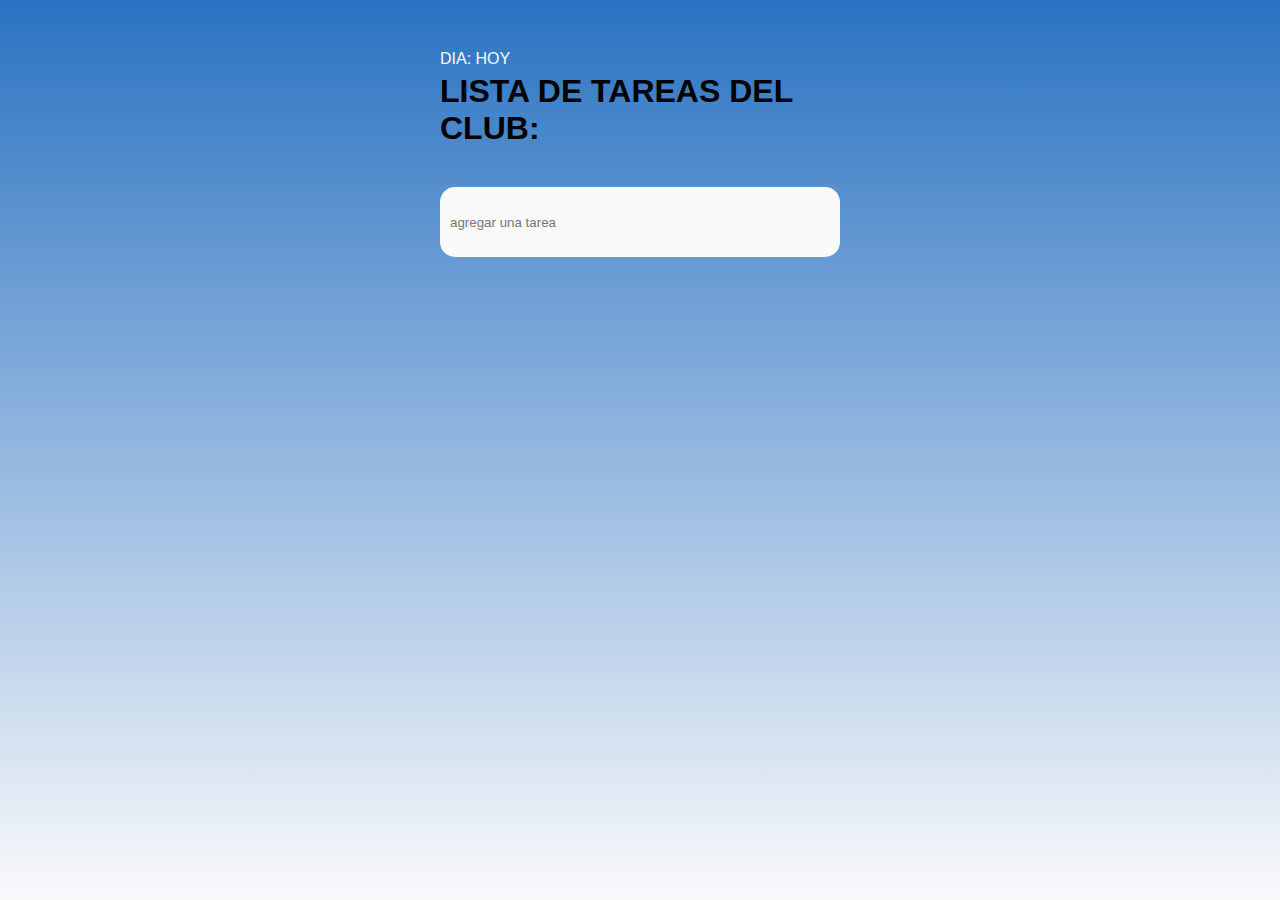
<file: index.html>
<!DOCTYPE html>
<html lang="en">
<head>
    <meta charset="UTF-8">
    <meta name="viewport" content="width=device-width, initial-scale=1.0">
    <link rel="stylesheet" href="https://cdnjs.cloudflare.com/ajax/libs/font-awesome/6.4.0/css/all.min.css" integrity="sha512-iecdLmaskl7CVkqkXNQ/ZH/XLlvWZOJyj7Yy7tcenmpD1ypASozpmT/E0iPtmFIB46ZmdtAc9eNBvH0H/ZpiBw==" crossorigin="anonymous" referrerpolicy="no-referrer" />
    <link rel="stylesheet" href="style.css">
    <title>To Do List</title>
</head>
<body>
    <div class="container">

    <div class="perfil"></div>
       <div id="fecha">DIA: HOY</div>
       <h1>LISTA DE TAREAS DEL CLUB: </h1>




    <div class="agregar-tarea">
        <input type="text" id="input" placeholder="agregar una tarea">
        <i id="enter" class="fas fa-plus-circle"></i>
    </div>


    <div class="seccion-tarea">
        
        <ul id="lista">
        <!--   <li>
                <i class="far fa-circle co" data="realizado" id="0"></i>
                <p class="text">hacer la tarea</p>
                <i class="fas fa-trash de" data="eliminado" id="0"></i>
            </li> -->
        </ul>
    </div>

    </div>


  <script src="script.js"></script>  
</body>
</html>
</file>
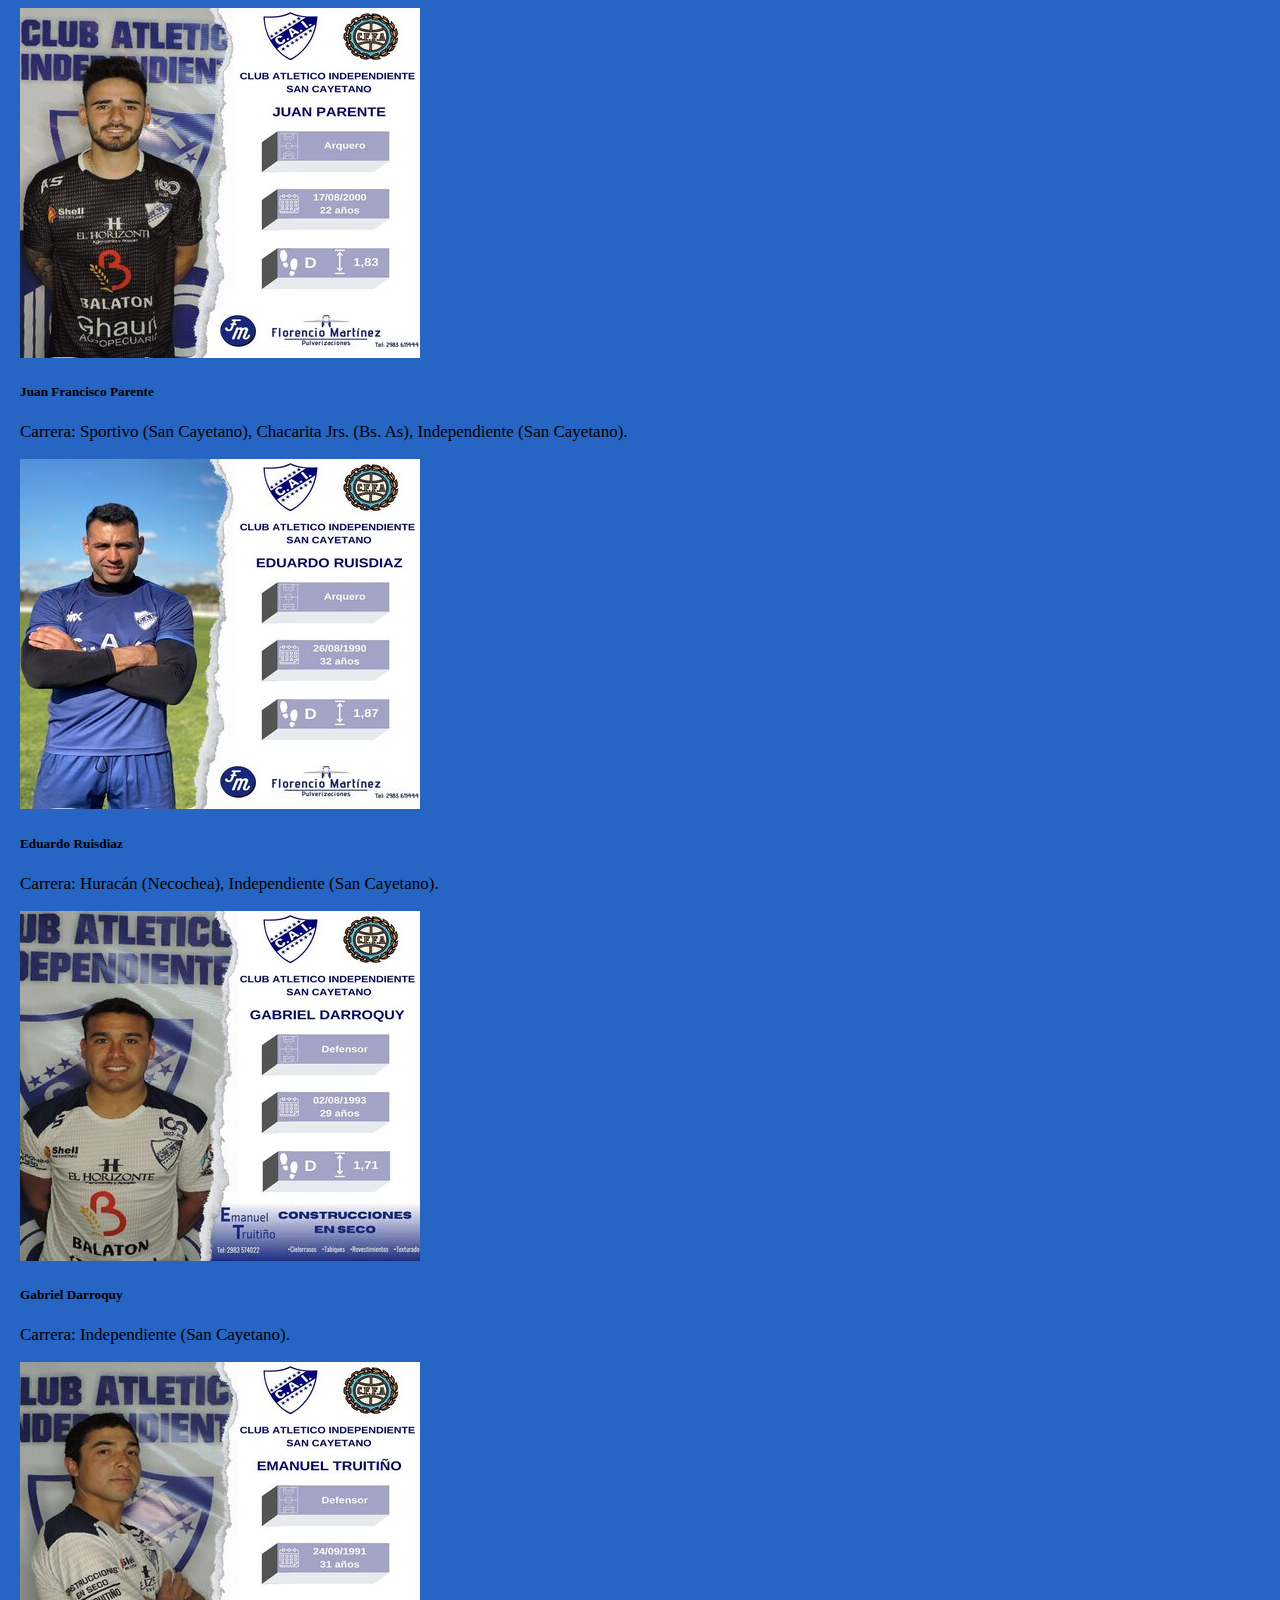
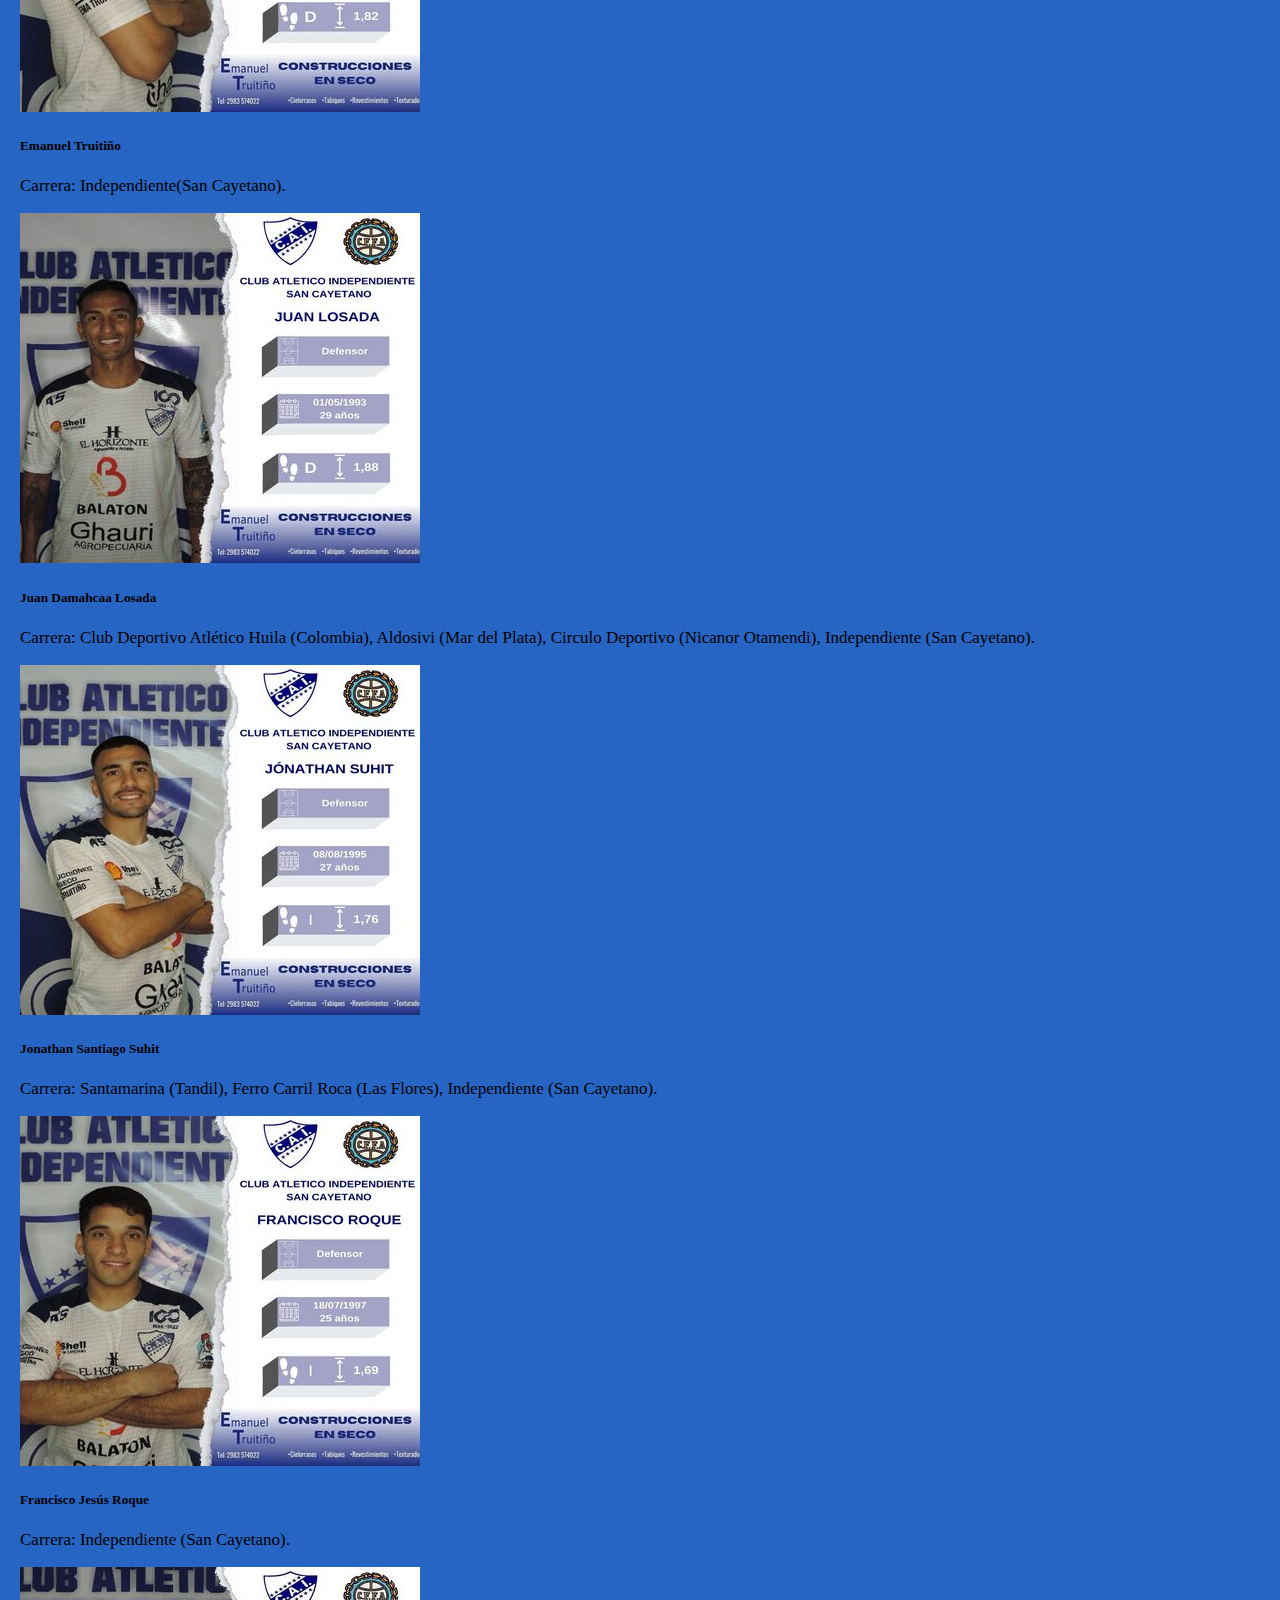
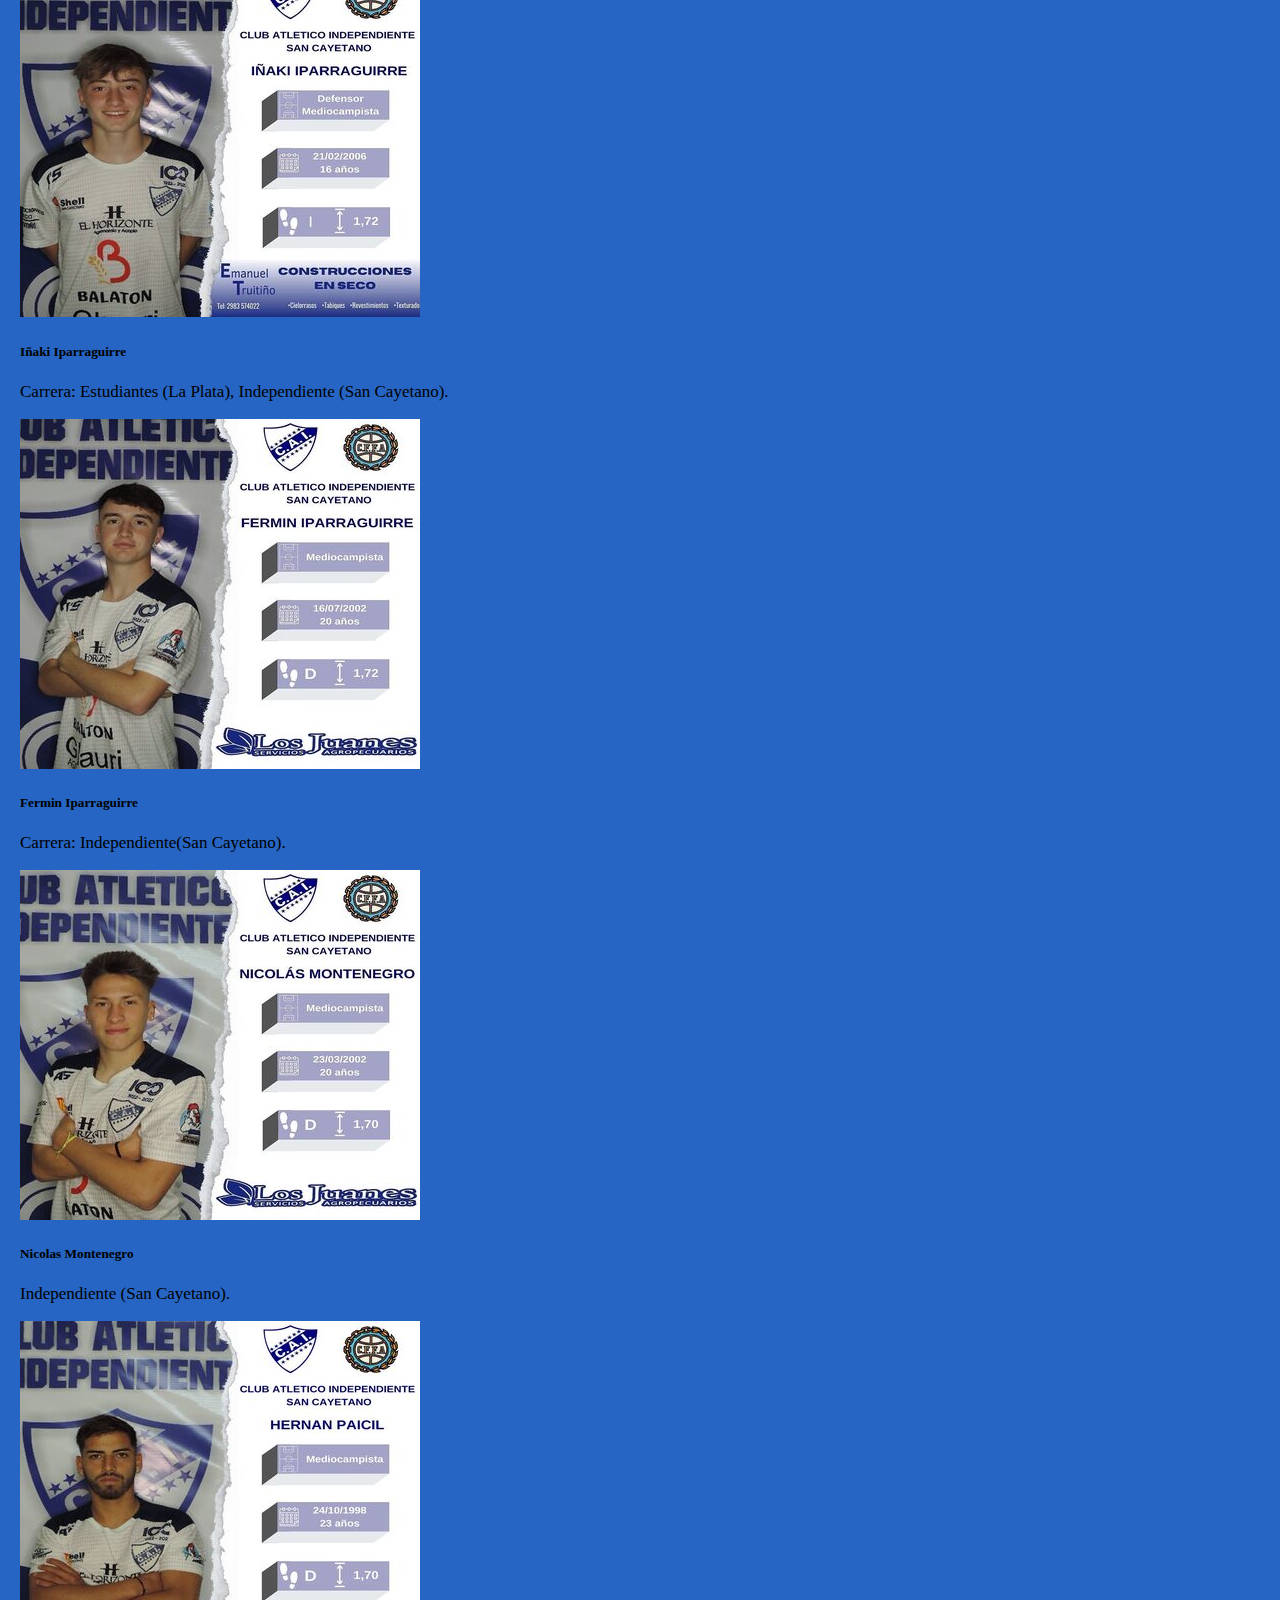
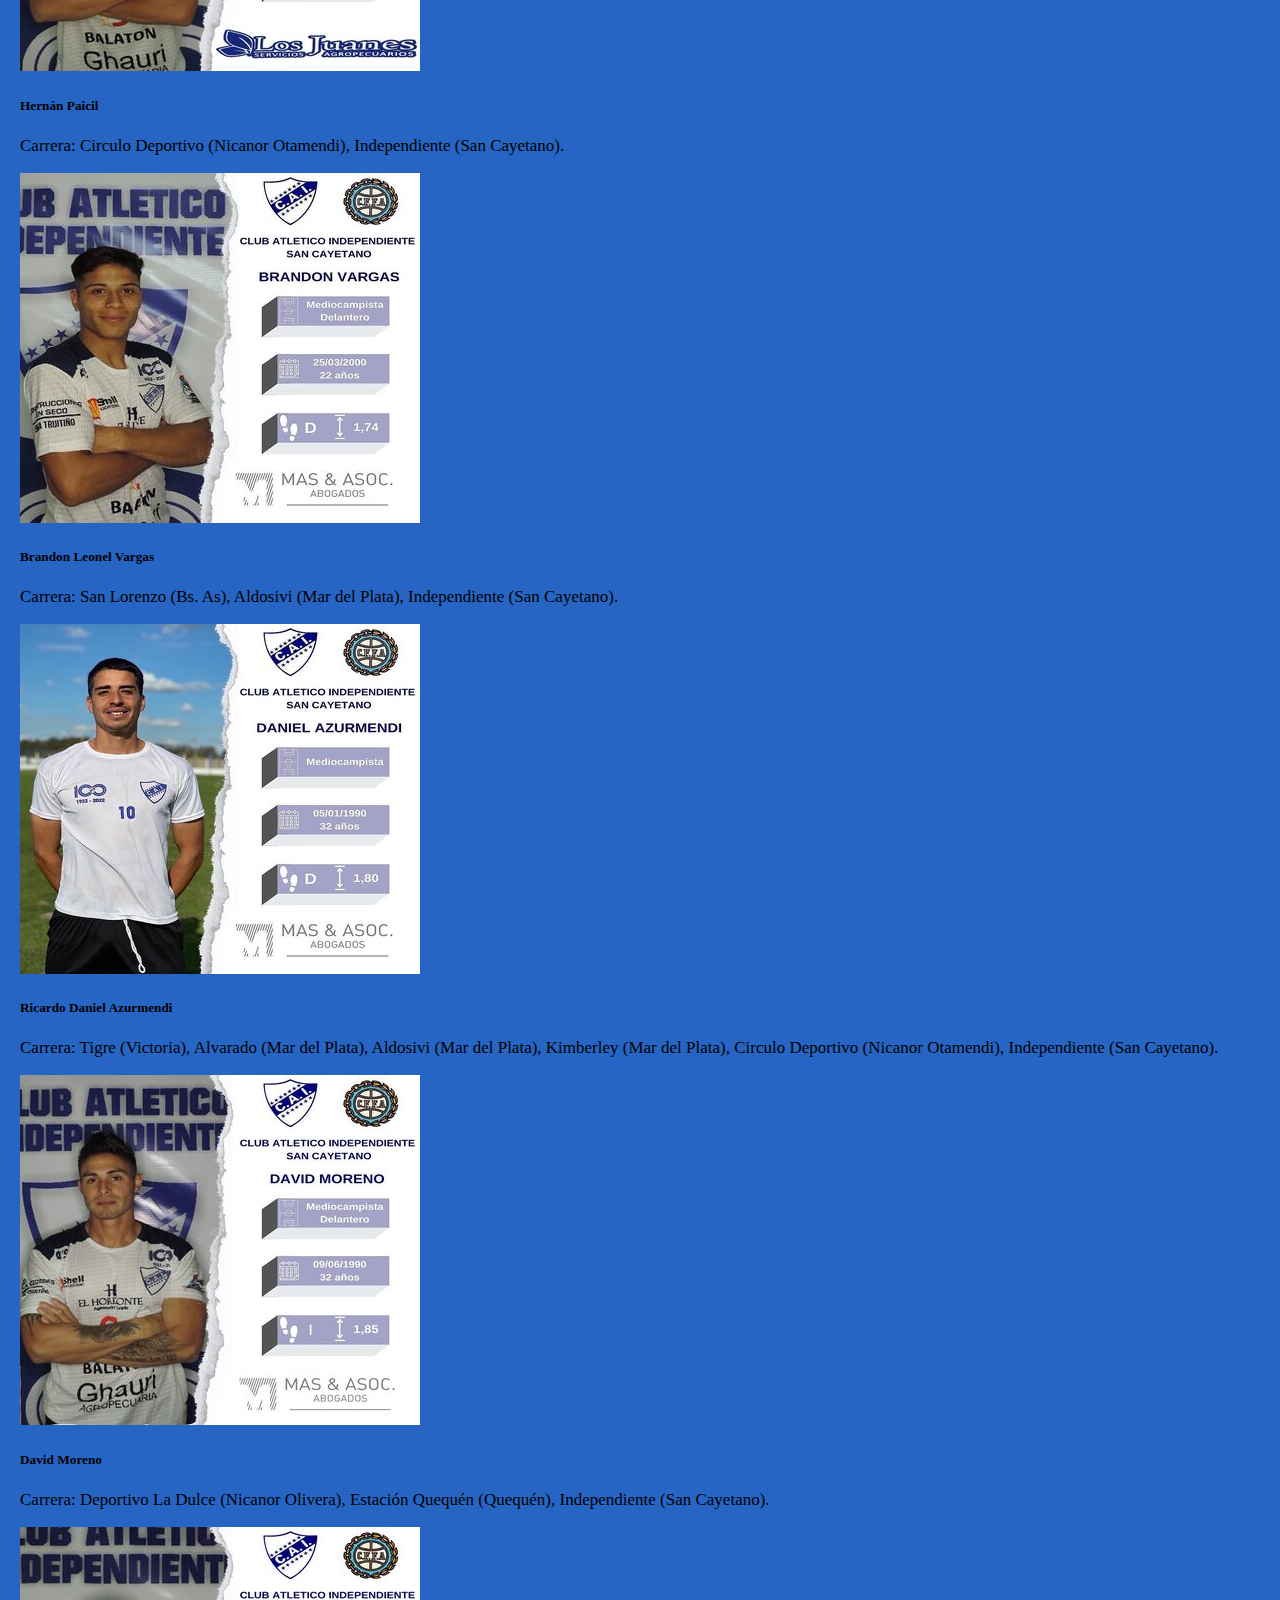
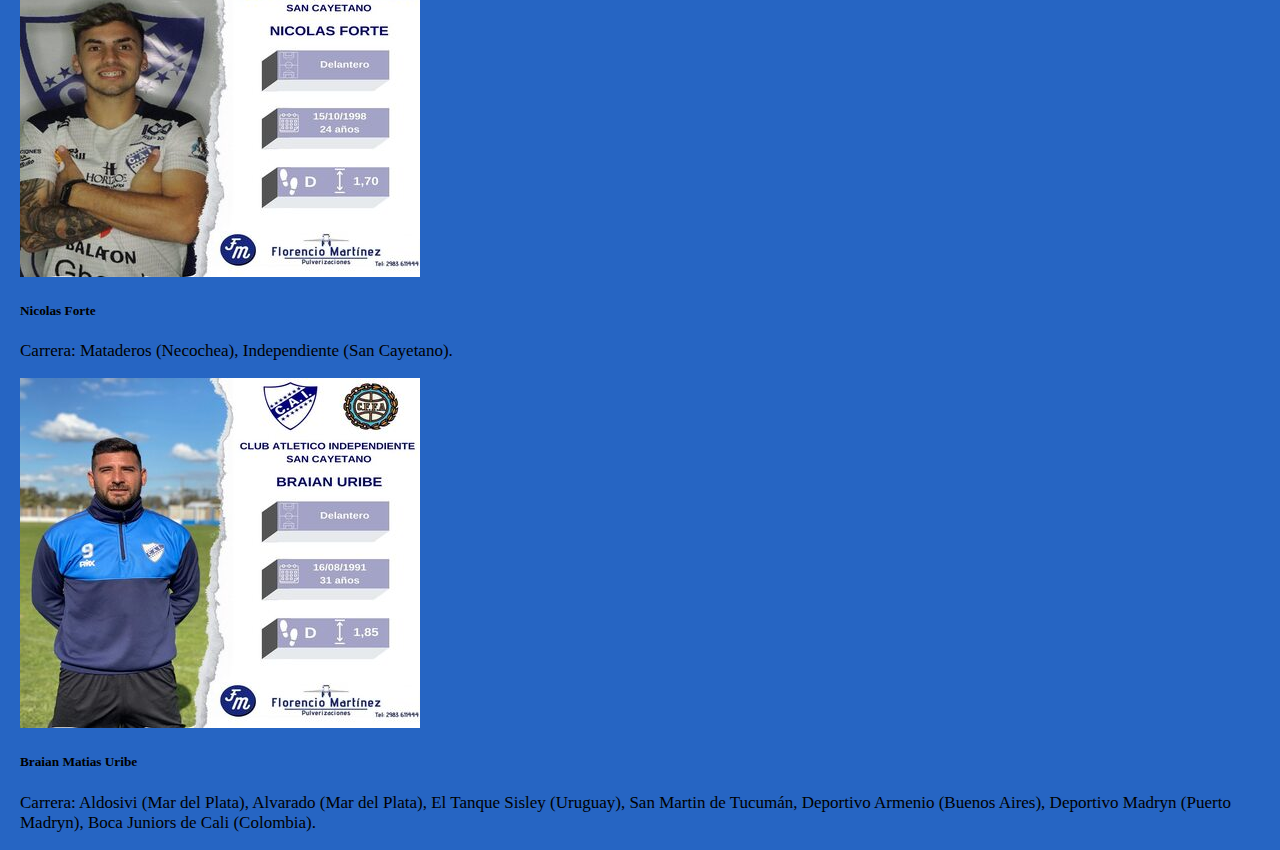
<file: EJERCICIO 1 TP/pagina/equipo.html>
<!DOCTYPE html>
<html lang="en">
<head>
    <meta charset="UTF-8">
    <meta name="viewport" content="width=device-width, initial-scale=1.0">
    <title>EQUIPO</title>
    <link href="../diseño/disTP.css" rel="stylesheet">
    <link rel="shortcut icon" href="../fotos/icon.jpg">
    <link href="https://cdn.jsdelivr.net/npm/bootstrap@5.3.0/dist/css/bootstrap.min.css" rel="stylesheet" integrity="sha384-9ndCyUaIbzAi2FUVXJi0CjmCapSmO7SnpJef0486qhLnuZ2cdeRhO02iuK6FUUVM" crossorigin="anonymous">
</head>
<body class="fondoEquipo">
    <div class="row row-cols-1 row-cols-md-4 mt-1 g-4 fondoEquipo">
        <div class="col">
          <div class="card h-100">
            <img src="../fotos/juan parente.jpg" class="card-img-top" alt="JuanParente">
            <div class="card-body">
              <h5 class="card-title">Juan Francisco Parente</h5>
              <p class="card-text">Carrera: Sportivo (San Cayetano), Chacarita Jrs. (Bs. As), Independiente (San Cayetano).</p>
            </div>
          </div>
        </div>
        <div class="col">
          <div class="card h-100">
            <img src="../fotos/eduruisdi.jpg" class="card-img-top" alt="EduardoRuisdiaz">
            <div class="card-body">
              <h5 class="card-title">Eduardo Ruisdiaz</h5>
              <p class="card-text">Carrera: Huracán (Necochea), Independiente (San Cayetano).</p>
            </div>
          </div>
        </div>
        <div class="col">
          <div class="card h-100">
            <img src="../fotos/darroquy.jpg" class="card-img-top" alt="GabrielDarroquy">
            <div class="card-body">
              <h5 class="card-title">Gabriel Darroquy</h5>
              <p class="card-text">Carrera: Independiente (San Cayetano).</p>
            </div>
          </div>
        </div>
        <div class="col">
          <div class="card h-100">
            <img src="../fotos/ema.jpg" class="card-img-top" alt="EmanuelTruitiño">
            <div class="card-body">
              <h5 class="card-title">Emanuel Truitiño</h5>
              <p class="card-text">Carrera: Independiente(San Cayetano).</p>
            </div>
          </div>
        </div>
      </div>
      <div class="row row-cols-1 row-cols-md-4 mt-1 g-4 fondoEquipo">
        <div class="col">
          <div class="card h-100">
            <img src="../fotos/colombia.jpg" class="card-img-top" alt="JuanLosada">
            <div class="card-body">
              <h5 class="card-title">Juan Damahcaa Losada</h5>
              <p class="card-text">Carrera: Club Deportivo Atlético Huila (Colombia), Aldosivi (Mar del Plata), Circulo Deportivo (Nicanor Otamendi), Independiente (San Cayetano).</p>
            </div>
          </div>
        </div>
        <div class="col">
          <div class="card h-100">
            <img src="../fotos/suhit.jpg" class="card-img-top" alt="JonathanSuhit">
            <div class="card-body">
              <h5 class="card-title">Jonathan Santiago Suhit</h5>
              <p class="card-text">Carrera: Santamarina (Tandil), Ferro Carril Roca (Las Flores), Independiente (San Cayetano).</p>
            </div>
          </div>
        </div>
        <div class="col">
          <div class="card h-100">
            <img src="../fotos/pancho.jpg" class="card-img-top" alt="FranciscoRoque">
            <div class="card-body">
              <h5 class="card-title">Francisco Jesús Roque</h5>
              <p class="card-text">Carrera: Independiente (San Cayetano).</p>
            </div>
          </div>
        </div>
        <div class="col">
          <div class="card h-100">
            <img src="../fotos/iñaki.jpg" class="card-img-top" alt="IñakiIparraguirre">
            <div class="card-body">
              <h5 class="card-title">Iñaki Iparraguirre</h5>
              <p class="card-text">Carrera: Estudiantes (La Plata), Independiente (San Cayetano).</p>
            </div>
          </div>
        </div>
      </div>
      <div class="row row-cols-1 row-cols-md-4 mt-1 g-4 fondoEquipo">
        <div class="col">
          <div class="card h-100">
            <img src="../fotos/fermin.jpg" class="card-img-top" alt="FerminIparraguirre">
            <div class="card-body">
              <h5 class="card-title">Fermin Iparraguirre</h5>
              <p class="card-text">Carrera: Independiente(San Cayetano).</p>
            </div>
          </div>
        </div>
        <div class="col">
          <div class="card h-100">
            <img src="../fotos/coki.jpg" class="card-img-top" alt="NicolasMontenegro">
            <div class="card-body">
              <h5 class="card-title">Nicolas Montenegro</h5>
              <p class="card-text">Independiente (San Cayetano).</p>
            </div>
          </div>
        </div>
        <div class="col">
          <div class="card h-100">
            <img src="../fotos/paicil.jpg" class="card-img-top" alt="HernanPaicil">
            <div class="card-body">
              <h5 class="card-title">Hernán Paicil</h5>
              <p class="card-text">Carrera: Circulo Deportivo (Nicanor Otamendi), Independiente (San Cayetano).</p>
            </div>
          </div>
        </div>
        <div class="col">
          <div class="card h-100">
            <img src="../fotos/brandon.jpg" class="card-img-top" alt="BrandonVargas">
            <div class="card-body">
              <h5 class="card-title">Brandon Leonel Vargas</h5>
              <p class="card-text">Carrera: San Lorenzo (Bs. As), Aldosivi (Mar del Plata), Independiente (San Cayetano).</p>
            </div>
          </div>
        </div>
      </div>
      <div class="row row-cols-1 row-cols-md-4 mt-1 g-4 fondoEquipo">
        <div class="col">
          <div class="card h-100">
            <img src="../fotos/turro.jpg" class="card-img-top" alt="DanielAzurmendi">
            <div class="card-body">
              <h5 class="card-title">Ricardo Daniel Azurmendi</h5>
              <p class="card-text">Carrera: Tigre (Victoria), Alvarado (Mar del Plata), Aldosivi (Mar del Plata), Kimberley (Mar del Plata), Circulo Deportivo (Nicanor Otamendi), Independiente (San Cayetano).</p>
            </div>
          </div>
        </div>
        <div class="col">
          <div class="card h-100">
            <img src="../fotos/moreno.jpg" class="card-img-top" alt="DavidMoreno">
            <div class="card-body">
              <h5 class="card-title">David Moreno</h5>
              <p class="card-text">Carrera: Deportivo La Dulce (Nicanor Olivera), Estación Quequén (Quequén), Independiente (San Cayetano).</p>
            </div>
          </div>
        </div>
        <div class="col">
          <div class="card h-100">
            <img src="../fotos/nicoforte.jpg" class="card-img-top" alt="NicolasForte">
            <div class="card-body">
              <h5 class="card-title">Nicolas Forte</h5>
              <p class="card-text">Carrera: Mataderos (Necochea), Independiente (San Cayetano).</p>
            </div>
          </div>
        </div>
        <div class="col">
          <div class="card h-100">
            <img src="../fotos/uribe.jpg" class="card-img-top" alt="BraianUribe">
            <div class="card-body">
              <h5 class="card-title">Braian Matias Uribe</h5>
              <p class="card-text">Carrera: Aldosivi (Mar del Plata), Alvarado (Mar del Plata), El Tanque Sisley (Uruguay), San Martin de Tucumán, Deportivo Armenio (Buenos Aires), Deportivo Madryn (Puerto Madryn), Boca Juniors de Cali (Colombia).</p>
            </div>
          </div>
        </div>
      </div>
      
    
      
    
</body>
</html>
</file>
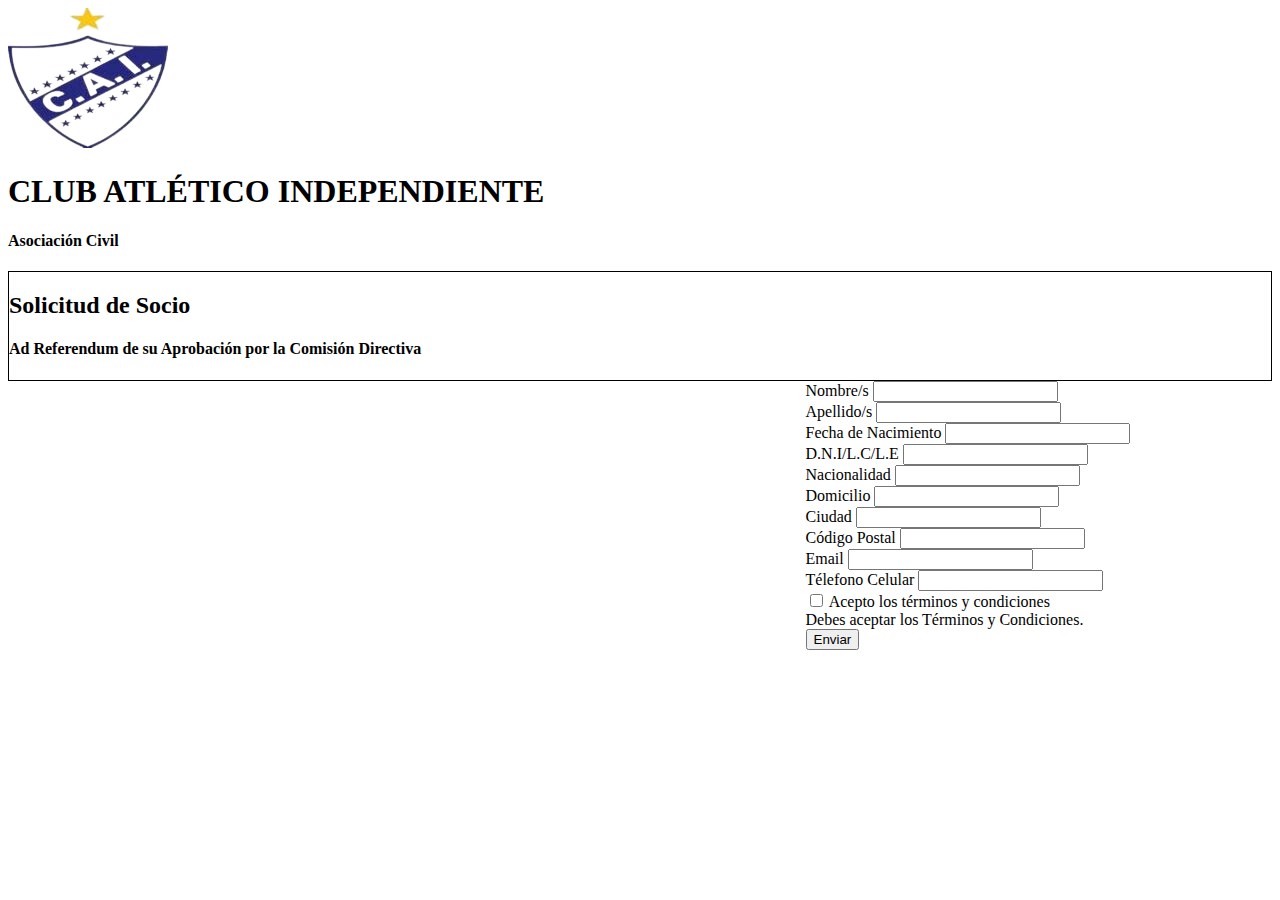
<file: EJERCICIO 1 TP/pagina/form.html>
<!DOCTYPE html>
<html lang="en">
<head>
    <meta charset="UTF-8">
    <meta name="viewport" content="width=device-width, initial-scale=1.0">
    <title>Formulario</title>
    <link href="https://cdn.jsdelivr.net/npm/bootstrap@5.3.0/dist/css/bootstrap.min.css" rel="stylesheet" integrity="sha384-9ndCyUaIbzAi2FUVXJi0CjmCapSmO7SnpJef0486qhLnuZ2cdeRhO02iuK6FUUVM" crossorigin="anonymous">
    <link rel="stylesheet" href="../diseño/disTP.css">
    <link rel="shortcut icon" href="../fotos/icon.jpg">
</head>
<body>
    <div class="container-fluid row text-center">
        <div class="col-2 bg-light">
            <img src="../fotos/paraform-removebg-preview.png">
        </div>
        <div class="col-4 bg-light text-dark">
            <h1 class="mt-4">CLUB ATLÉTICO INDEPENDIENTE</h1>
            <h4>Asociación Civil</h4>
        </div>
        <div class="col-6 bg-light text-dark text-center solisocio" >
            <h2 class="mt-4">Solicitud de Socio</h2>
            <h4>Ad Referendum de su Aprobación por la Comisión Directiva</h4>
        </div>
    </div>

    <div class="container ">

        <form class="row mt-3 g-3 needs-validation" novalidate>
           <div class="col-6">
            <label for="nameId" class="formLabel">Nombre/s</label>
            <input type="text" class="form-control" id="nameId" name="nombre" required>
            <div class="valid-feedback">
            </div>
            <div class="invalid-feedback">
            </div>
           </div>

           <div class="col-6">
            <label for="apellidoId" class="formLabel">Apellido/s</label>
            <input type="text" class="form-control" id="apellidoId" name="apellido" required>
            <div class="valid-feedback">
            </div>
            <div class="invalid-feedback">
            </div>
           </div>

           <div class="col-4">
            <label for="fechaId" class="formLabel">Fecha de Nacimiento</label>
            <input type="text" class="form-control" id="fechaId" name="fecha" required>
            <div class="valid-feedback">
            </div>
            <div class="invalid-feedback">
            </div>
           </div>

           <div class="col-4">
            <label for="dniId" class="formLabel">D.N.I/L.C/L.E</label>
            <input type="text" class="form-control" id="dniId" name="dni" required>
            <div class="valid-feedback">
            </div>
            <div class="invalid-feedback">
            </div>
           </div>

           <div class="col-4">
            <label for="nacionalidadId" class="formLabel">Nacionalidad</label>
            <input type="text" class="form-control" id="nacionalidadId" name="nacionalidad" required>
            <div class="valid-feedback">
            </div>
            <div class="invalid-feedback">
            </div>
           </div>

           <div class="col-6">
            <label for="domicilioId" class="formLabel">Domicilio</label>
            <input type="text" class="form-control" id="domicilioId" name="domicilio" required>
            <div class="valid-feedback">
            </div>
            <div class="invalid-feedback">
            </div>
           </div>

           <div class="col-4">
            <label for="ciudadId" class="formLabel">Ciudad</label>
            <input type="text" class="form-control" id="ciudadId" name="ciudad" required>
            <div class="valid-feedback">
            </div>
            <div class="invalid-feedback">
            </div>
           </div>

           <div class="col-2">
            <label for="cpId" class="formLabel">Código Postal</label>
            <input type="text" class="form-control" id="cpId" name="cp" required>
            <div class="valid-feedback">
            </div>
            <div class="invalid-feedback">
            </div>
           </div>

           <div class="col-6">
            <label for="emailId" class="formLabel">Email</label>
            <input type="text" class="form-control" id="emailId" name="email" required>
            <div class="valid-feedback">
            </div>
            <div class="invalid-feedback">
            </div>
           </div>

           <div class="col-6">
            <label for="celularId" class="formLabel">Télefono Celular</label>
            <input type="text" class="form-control" id="celularId" name="celular" required>
            <div class="valid-feedback">
            </div>
            <div class="invalid-feedback">
            </div>
           </div>

           <div class="col-12">
             <div class="form-check">
                <input class="form-check-input" type="checkbox" id="terms" name="terminos" required>
                <label for="form-check-label">Acepto los términos y condiciones</label>
                <div class="valid-feedback">
                </div>
                <div class="invalid-feedback">
                    Debes aceptar los Términos y Condiciones.
                </div>
             </div>
           </div>

           <button class="btn btn-primary">Enviar</button>

        </form>

        

       
    </div>
    <script src="form.js"></script>
    <script>

        // Example starter JavaScript for disabling form submissions if there are invalid fields
(() => {
  'use strict'

  // Fetch all the forms we want to apply custom Bootstrap validation styles to
  const forms = document.querySelectorAll('.needs-validation')

  // Loop over them and prevent submission
  Array.from(forms).forEach(form => {
    form.addEventListener('submit', event => {
      if (!form.checkValidity()) {
        event.preventDefault()
        event.stopPropagation()
      }

      form.classList.add('was-validated')
    
    }, false)
  })
  
})()


    </script>
    
<script src="https://cdn.jsdelivr.net/npm/bootstrap@5.3.0/dist/js/bootstrap.bundle.min.js" integrity="sha384-geWF76RCwLtnZ8qwWowPQNguL3RmwHVBC9FhGdlKrxdiJJigb/j/68SIy3Te4Bkz" crossorigin="anonymous"></script>    
</body>
</html>
</file>
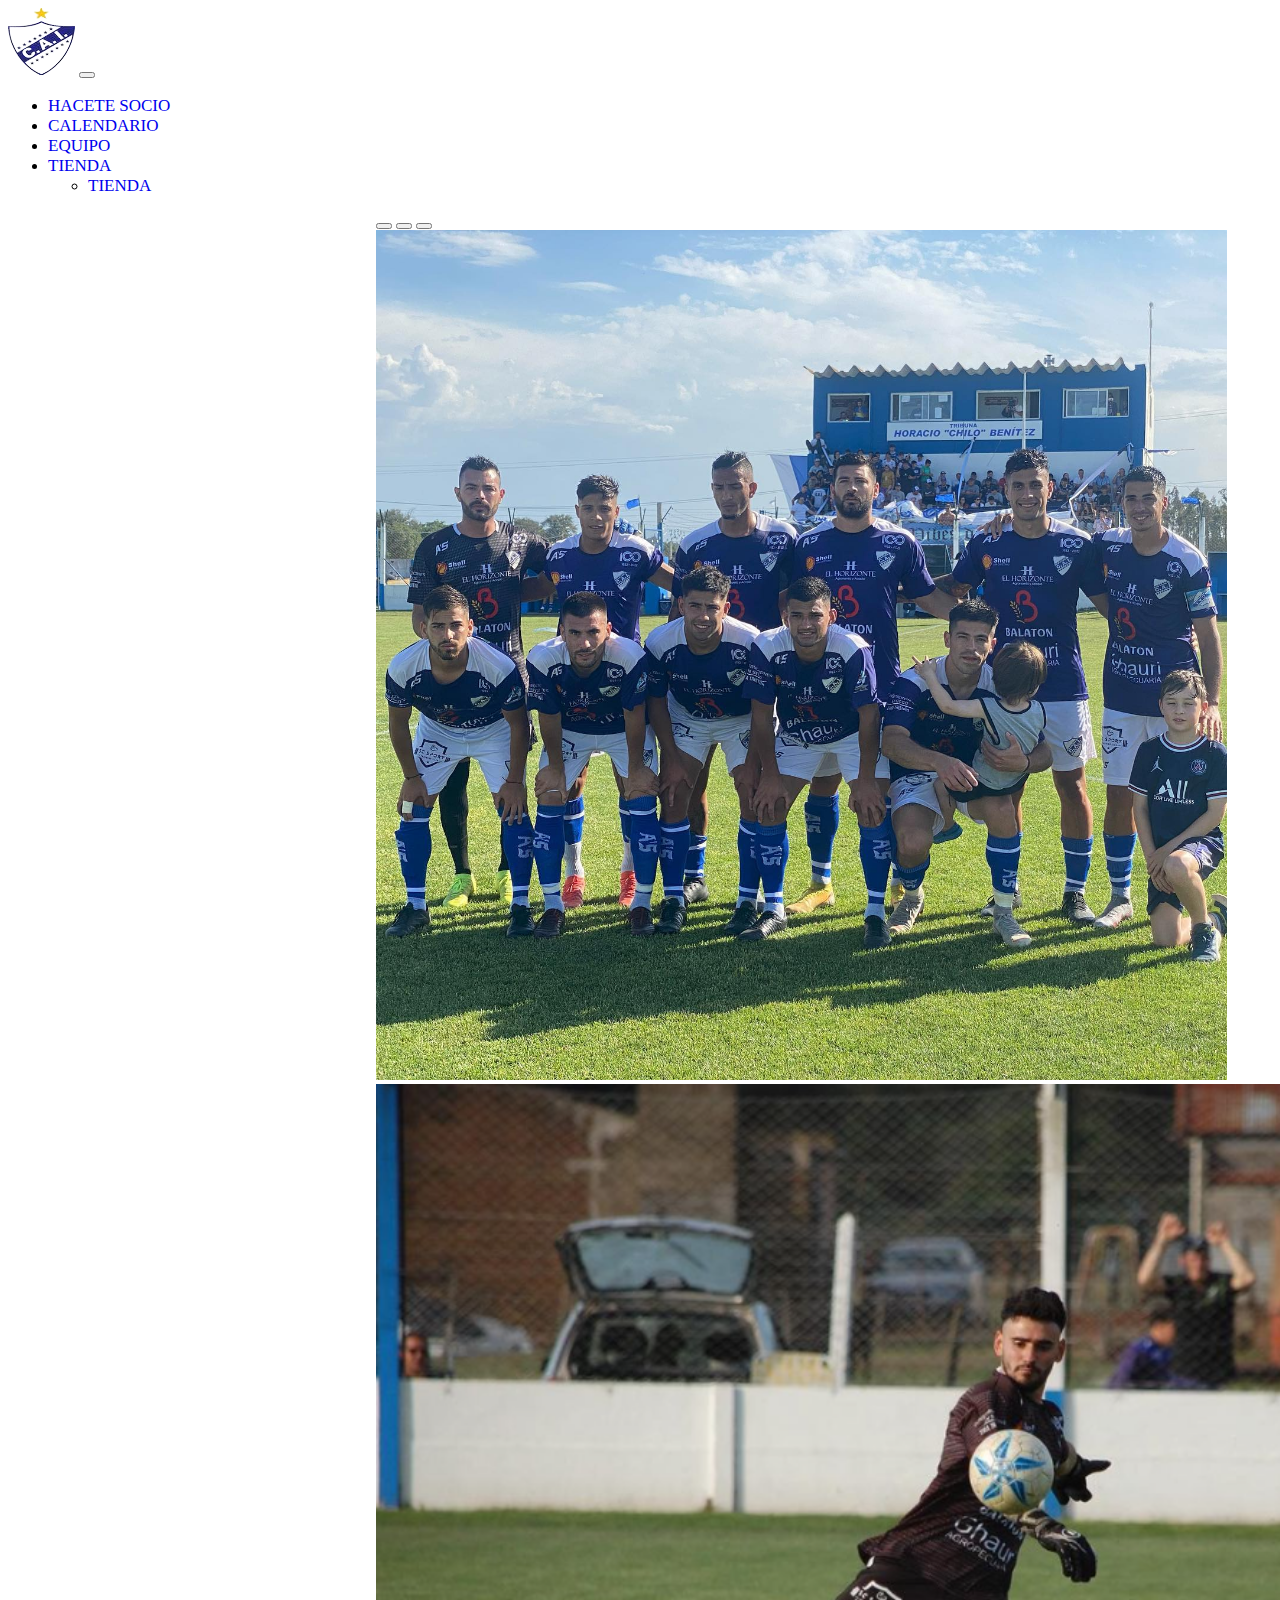
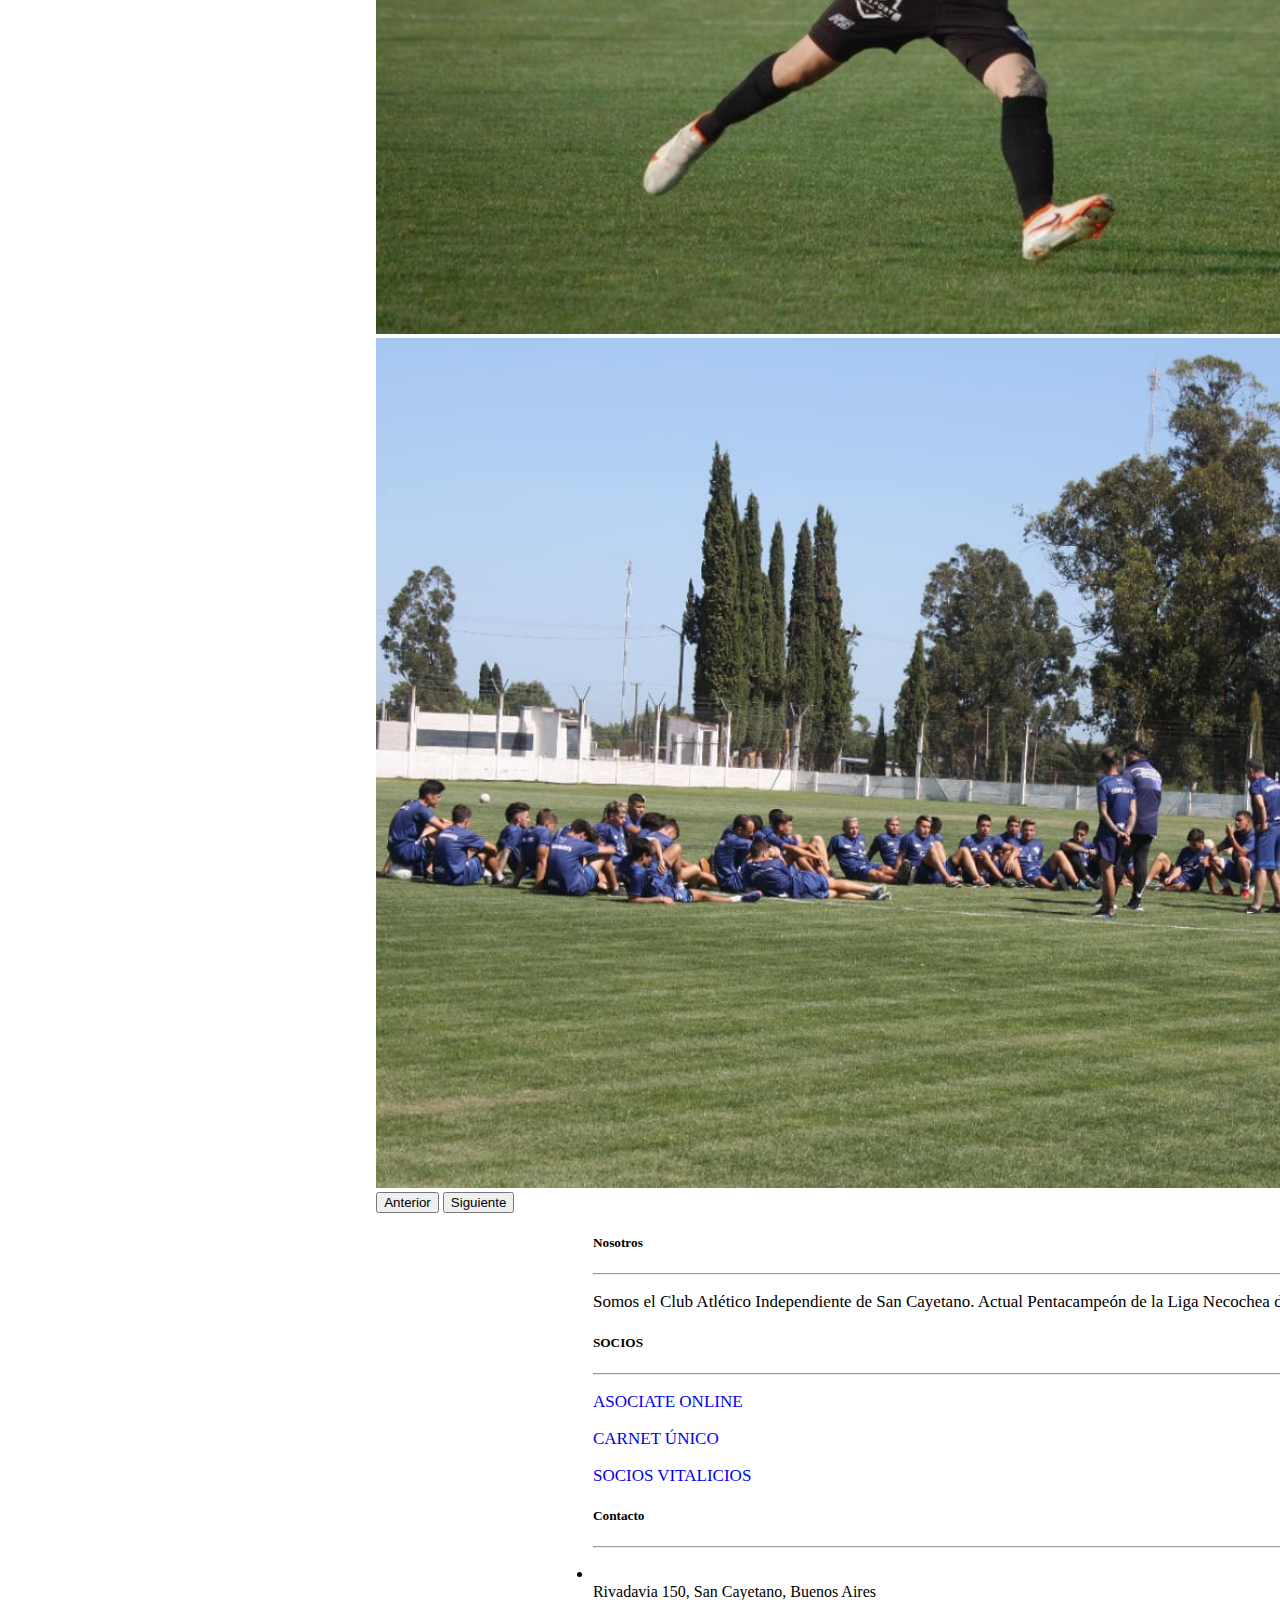
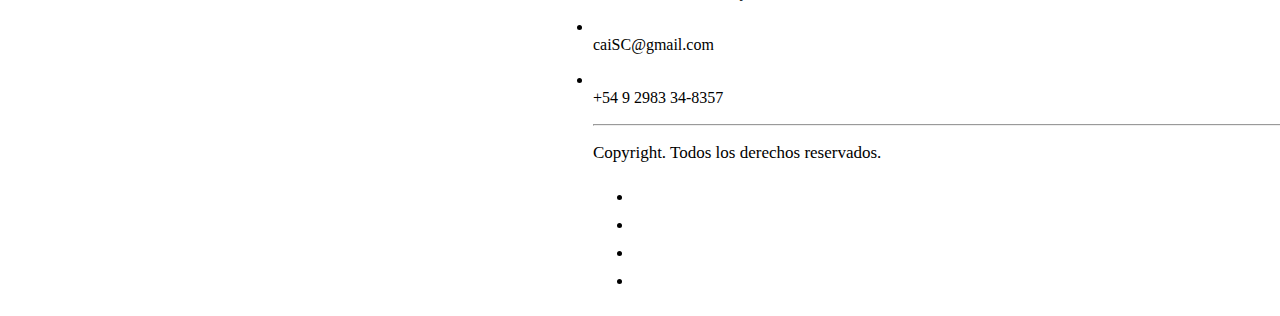
<file: EJERCICIO 1 TP/pagina/principal.html>
<!DOCTYPE html>
<html lang="es">
<head>
    <meta charset="UTF-8">
    <meta name="viewport" content="width=device-width, initial-scale=1.0">
    <link rel="stylesheet" href="../diseño/disTP.css">
    <link rel="shortcut icon" href="../fotos/icon.jpg">
    <title>Independiente San Cayetano</title>
    <link rel="stylesheet" href="https://cdnjs.cloudflare.com/ajax/libs/font-awesome/6.4.0/css/all.min.css" integrity="sha512-iecdLmaskl7CVkqkXNQ/ZH/XLlvWZOJyj7Yy7tcenmpD1ypASozpmT/E0iPtmFIB46ZmdtAc9eNBvH0H/ZpiBw==" crossorigin="anonymous" referrerpolicy="no-referrer" />
    <link href="https://cdn.jsdelivr.net/npm/bootstrap@5.3.0/dist/css/bootstrap.min.css" rel="stylesheet" integrity="sha384-9ndCyUaIbzAi2FUVXJi0CjmCapSmO7SnpJef0486qhLnuZ2cdeRhO02iuK6FUUVM" crossorigin="anonymous">
</head>
<body>
  <nav class="navbar navbar-expand bg-body-tertiary">
    <div class="container-fluid">
      <a class="navbar-brand" href="#"> <img src="../fotos/header-removebg-preview.png" alt="headerAlbo"> </a>
      <button class="navbar-toggler" type="button" data-bs-toggle="collapse" data-bs-target="#navbarNavDropdown" aria-controls="navbarNavDropdown" aria-expanded="false" aria-label="Toggle navigation">
        <span class="navbar-toggler-icon"></span>
      </button>
      <div class="collapse navbar-collapse" id="navbarNavDropdown">
        <ul class="navbar-nav">
          <li class="nav-item">
            <a class="nav-link active" aria-current="page" href=#socios >HACETE SOCIO</a>
          </li>
          <li class="nav-item">
            <a class="nav-link" href="./calendario.html">CALENDARIO</a>
          </li>
          <li class="nav-item">
            <a class="nav-link" href="./equipo.html">EQUIPO</a>
          </li>
          <li class="nav-item dropdown">
            <a class="nav-link dropdown-toggle" href="#" role="button" data-bs-toggle="dropdown" aria-expanded="false">
              TIENDA
            </a>
            <ul class="dropdown-menu">
              <li><a class="dropdown-item" href="https://www.instagram.com/shop_chimango/?hl=es-la">TIENDA</a></li>
            </ul>
          </li>
        </ul>
      </div>
    </div>
</nav>
    <div class="container">
        <div id="carouselExampleIndicators" class="carousel slide">
          <div class="carousel-indicators">
            <button type="button" data-bs-target="#carouselExampleIndicators" data-bs-slide-to="0" class="active" aria-current="true" aria-label="Slide 1"></button>
            <button type="button" data-bs-target="#carouselExampleIndicators" data-bs-slide-to="1" aria-label="Slide 2"></button>
            <button type="button" data-bs-target="#carouselExampleIndicators" data-bs-slide-to="2" aria-label="Slide 3"></button>
          </div>
          <div class="carousel-inner">
            <div class="carousel-item active">
              <img src="../fotos/carousel1.jpg" class="altura" class="d-block w-100" alt="equipo">
            </div>
            <div class="carousel-item">
              <img src="../fotos/carousel2.png" class="altura" class="d-block w-100" alt="juanarquero">
            </div>
            <div class="carousel-item">
              <img src="../fotos/carousel3.png" class="altura" class="d-block w-100" alt="charlatecnica">
            </div>
          </div>
          <button class="carousel-control-prev" type="button" data-bs-target="#carouselExampleIndicators" data-bs-slide="prev">
            <span class="carousel-control-prev-icon" aria-hidden="true"></span>
            <span class="visually-hidden">Anterior</span>
          </button>
          <button class="carousel-control-next" type="button" data-bs-target="#carouselExampleIndicators" data-bs-slide="next">
            <span class="carousel-control-next-icon" aria-hidden="true"></span>
            <span class="visually-hidden">Siguiente</span>
          </button>
        </div>
    </div>
    <footer class="bg-light text-dark pt-5 pb-4">
      <div class="container text-center text-md-start">
        <div class="row text-center text-md-start">
          <div class="col-md-3 col-lg-3 col-xl-3 mx-auto mt-3">

            <h5 class="text-uppercase mb-4 font-weight-bold text-primary">Nosotros</h5>
            <hr class="mb-4">
            <p>
              Somos el Club Atlético Independiente de San Cayetano. Actual Pentacampeón de la Liga Necochea de Fútbol. 
            </p>
          </div>
          <div class="col-md-2 col-lg-2 col-xl-2 mx-auto mt-3">

            <h5 id="socios" class="text-uppercase mb-4 font-weight-bold text-primary"> SOCIOS </h5>
            <hr class="mb-3">
            <p>
              <a href="./form.html" class="text-dark">ASOCIATE ONLINE</a>
            </p>
            <p>
              <a href="#" class="text-dark">CARNET ÚNICO</a>
            </p>
            <p>
              <a href="#" class="text-dark">SOCIOS VITALICIOS</a>
            </p>

          </div>
          <div class="col-md-2 col-lg-2 col-xl-2 mx-auto mt-3">

            <h5 class="text-uppercase mb-4 font-weight-bold text-primary"> Contacto </h5>
            <hr class="mb-3">
            <p>
              <li class="fas fa-home me-3"></li> Rivadavia 150, San Cayetano, Buenos Aires
            </p>
            <p>
              <li class="fas fa-envelope me-3"></li> caiSC@gmail.com
            </p>
            <p>
              <li class="fas fa-phone me-3"></li> +54 9 2983 34-8357
            </p>
          </div>
          
          <hr class="mb-4">

          <div class="text-center mb-2">

            <p>
              Copyright. Todos los derechos reservados.
            </p>

          </div> 

          <div class="text-center">

            <ul class="list-unstyled list-inline">

              <li class="list-inline-item">
                <a href="https://www.facebook.com/cai.sancayetano" class="text-dark"> <i class="fab fa-facebook"></i> </a>
              </li>
              <li class="list-inline-item">
                <a href="https://www.instagram.com/cai_sancayetano/?hl=es-la" class="text-dark"> <i class="fab fa-instagram"></i> </a>
              </li>
              <li class="list-inline-item">
                <a href="https://twitter.com/CAI_SanCayetano" class="text-dark"> <i class="fab fa-twitter"></i> </a>
              </li>
              <li class="list-inline-item">
                <a href="https://www.youtube.com/@IndependienteSCOFICIAL" class="text-dark"> <i class="fab fa-youtube"></i> </a>
              </li>
            </ul>

          </div>

          







        </div>
      </div>

    </footer> 
    <script src="https://cdn.jsdelivr.net/npm/bootstrap@5.3.0/dist/js/bootstrap.bundle.min.js" integrity="sha384-geWF76RCwLtnZ8qwWowPQNguL3RmwHVBC9FhGdlKrxdiJJigb/j/68SIy3Te4Bkz" crossorigin="anonymous"></script>   
</body>
</html>
</file>
<file: style.css>
*{
    box-sizing: border-box;
    margin:0;
    padding: 0;
}

:root {
    --blanco : #fafafb;
    --azul : #2a73c2;
    --purple : #9a67ea;
    --green : #2c7b90;
    --celeste : #04d4c3;
}

body {
    background : linear-gradient(to bottom,var(--azul),var(--blanco));
    height: 100vh;
    font-family: Arial, Helvetica, sans-serif;
}

.perfil h1 {
    color:var(--blanco)
}

.perfil span {
    color:var(--blanco);
    letter-spacing: 1px;
}

#fecha {
    color:var(--blanco);
    padding: 50px 0 5px 0;
}

.agregar-tarea {
    background-color: var(--blanco);
    border-radius: 15px;
    height: 70px;
    display: flex;
    align-items: center;
    padding: 10px;
    gap: 70px;  
    margin: 40px 0;  
}

.agregar-tarea input {
    width: 100%;
    height: 100%;
    border-radius: 8px;
    border: none;
    background-color: var(--blanco);

}

.agregar-tarea i {
    font-size: 50px;
    color:var(--azul);

}

.container {
    width: 400px;
    height: 600px;
    margin: 0 auto;
    max-width: 80%;
}

.agregar-tarea i:hover {
    transform: scale(1.2);
    cursor:pointer;
}

.agregar-tarea input ::placeholder {
    font-size: 1.1rem;
    color:var(--azul);
}



.seccion-tarea li {
    display: flex;
    background-color: var(--azul);
    border-radius: 15px;
    padding: 10px;
    align-items: center;
    justify-content: space-between;
    margin: 5px 0;
    color:var(BLACK);
}

.seccion-tarea i {
    font-size: 25px;
}

.seccion-tarea i:hover {
    color:var(--blanco);
    cursor: pointer;
}

.seccion-tarea > ul p {
    font-size: 1.3rem;
}

.line-through {
    text-decoration: line-through;
    color: var(--blanco);
}
</file>
<file: EJERCICIO 1 TP/diseño/disTP.css>
.container {
    width: 1920px;
    display: flex;
    flex-direction: column;
    align-items: center;
}

.altura {
    height:850px ;
}

a {
    text-decoration: none;
    font-size: 17px;
}

p {
    font-size: 17px;
}

a:hover {
    color: #0D6EFD !important;
}

i {
    font-size: 25px;
}

.solisocio {
    border: 1px solid black;
}

.fondoEquipo {
    margin-left: 10px;
    background-color: #2665c3;
}
</file>
